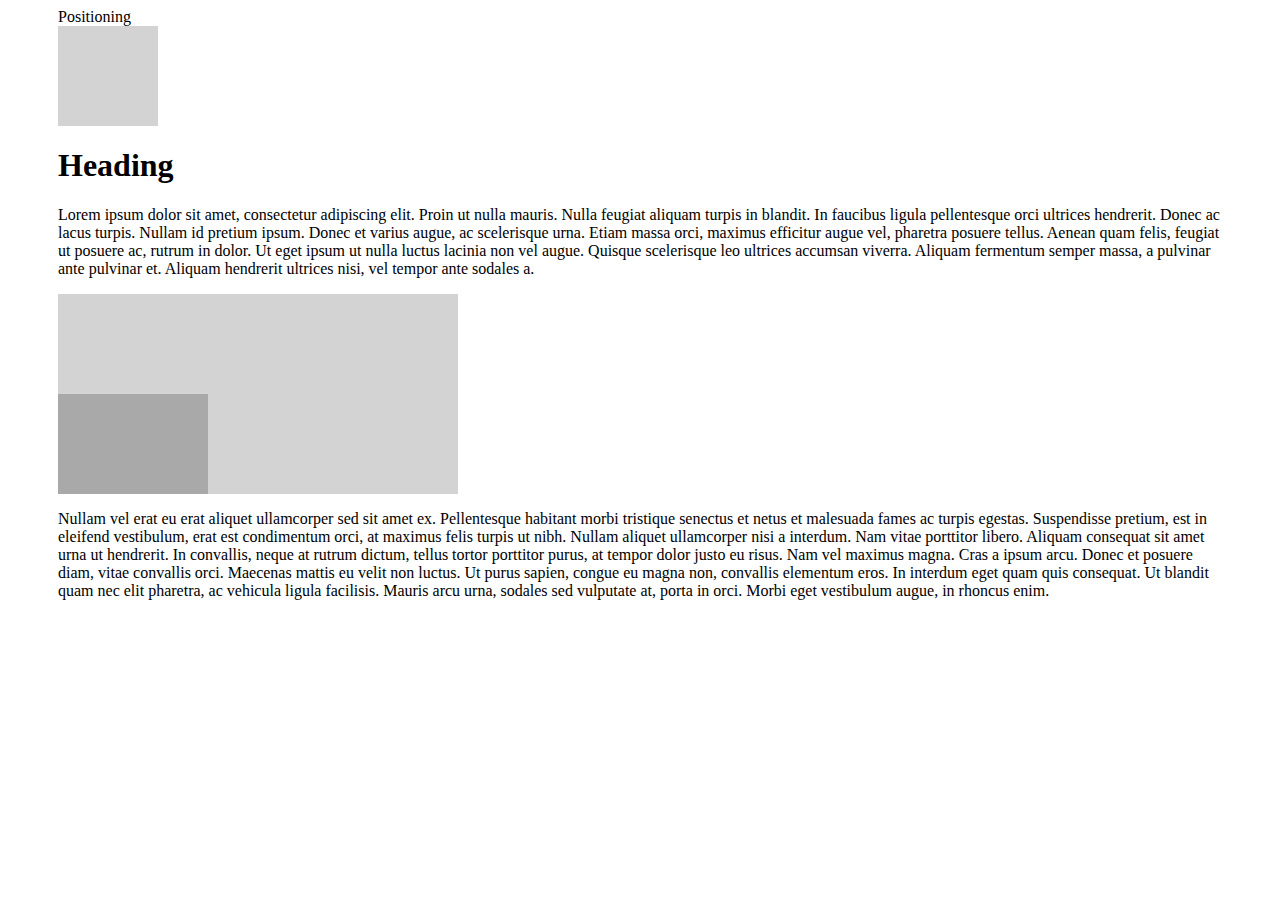
<file: positioning.html>
<!DOCTYPE HTML>
<html>
    <head>
        <div class="wrapper"

        <title>Positioning</title>
        
    </head>
    <link rel="stylesheet" type="text/css" href="positioning.css">
    <body>
        
        <div class="topbox"></div> 
        <h1>Heading</h1>
        <p>Lorem ipsum dolor sit amet, consectetur adipiscing elit. Proin ut nulla mauris. Nulla feugiat aliquam turpis in blandit. In faucibus ligula pellentesque orci ultrices hendrerit. Donec ac lacus turpis. Nullam id pretium ipsum. Donec et varius augue, ac scelerisque urna. Etiam massa orci, maximus efficitur augue vel, pharetra posuere tellus. Aenean quam felis, feugiat ut posuere ac, rutrum in dolor. Ut eget ipsum ut nulla luctus lacinia non vel augue. Quisque scelerisque leo ultrices accumsan viverra. Aliquam fermentum semper massa, a pulvinar ante pulvinar et. Aliquam hendrerit ultrices nisi, vel tempor ante sodales a.

        </p>
        <div class="box">
            <div class="box2"></div>
        </div>
        
            <p>Nullam vel erat eu erat aliquet ullamcorper sed sit amet ex. Pellentesque habitant morbi tristique senectus et netus et malesuada fames ac turpis egestas. Suspendisse pretium, est in eleifend vestibulum, erat est condimentum orci, at maximus felis turpis ut nibh. Nullam aliquet ullamcorper nisi a interdum. Nam vitae porttitor libero. Aliquam consequat sit amet urna ut hendrerit. In convallis, neque at rutrum dictum, tellus tortor porttitor purus, at tempor dolor justo eu risus. Nam vel maximus magna. Cras a ipsum arcu. Donec et posuere diam, vitae convallis orci. Maecenas mattis eu velit non luctus. Ut purus sapien, congue eu magna non, convallis elementum eros. In interdum eget quam quis consequat. Ut blandit quam nec elit pharetra, ac vehicula ligula facilisis. Mauris arcu urna, sodales sed vulputate at, porta in orci. Morbi eget vestibulum augue, in rhoncus enim.</p>
    </body>
    
</html>
</file>
<file: positioning.css>
.topbox {
    background-color: lightgrey;
    width: 100px;
    height: 100px
}
.box {
    background-color: lightgrey;
    width: 400px;
    height: 200px;
    position: relative
}
.box2 {
    background-color: darkgrey;
    width: 150px;
    height: 100px;
    position: absolute;
    bottom: 0;
    right: -10;  
    
}
.wrapper {
    margin-left: 50px;
    margin-right: 50px;
}
</file>
